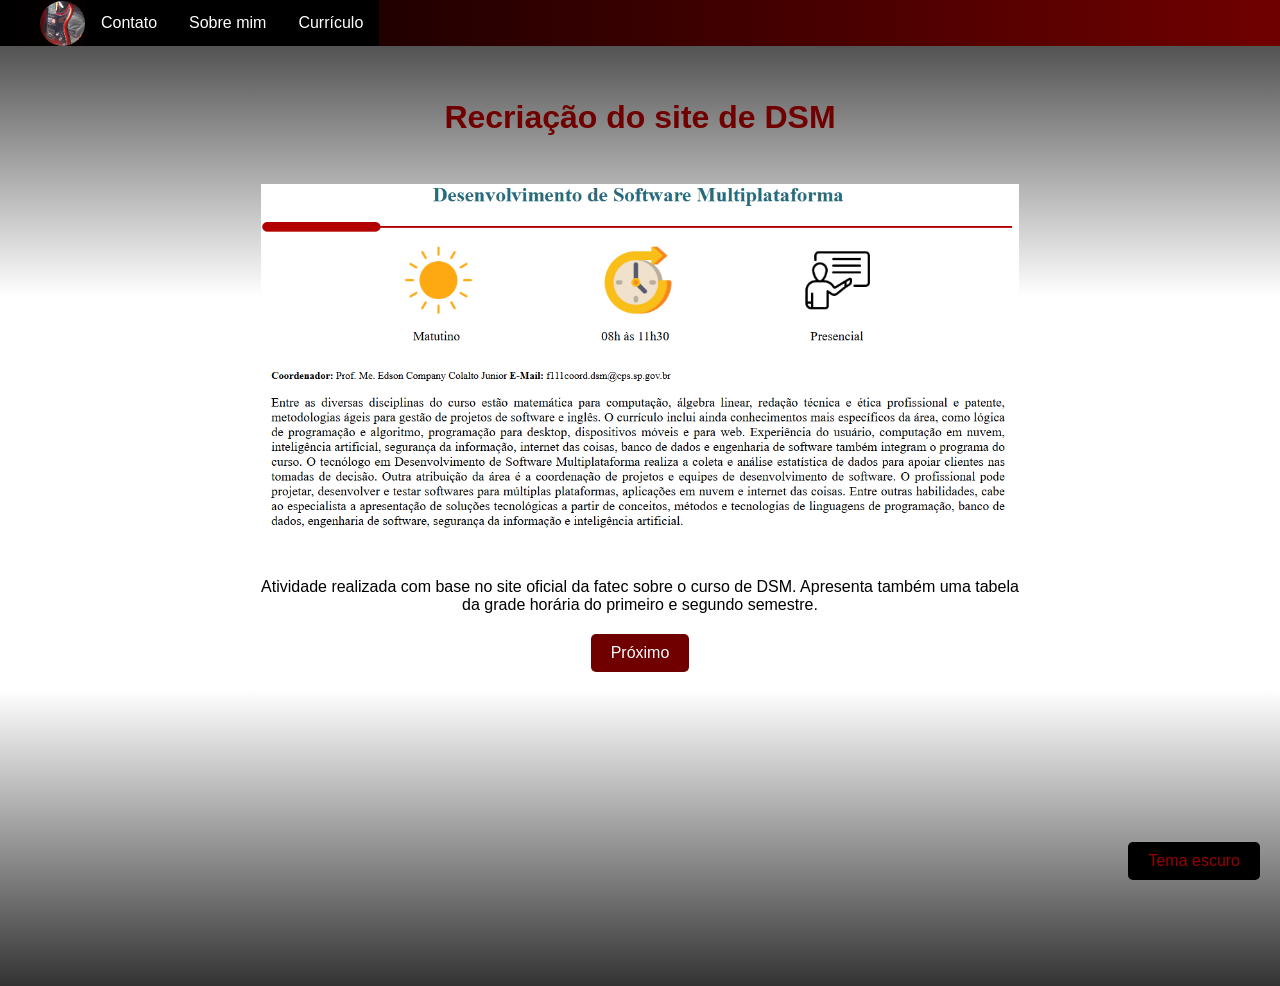
<file: index.html>
<!DOCTYPE html>
<html lang="pt-br">
<head>
    <meta charset="UTF-8">
    <meta name="portfólio" content="width=device-width, initial-scale=1.0">
    <title>Portfólio Guilherme</title>
    <link rel="stylesheet" href="style.css">
</head>
<body class="tema-claro">
  <header>
    <img src="source/guitarrapracobrirespaço.jpeg" alt="logo guitarra" class="logo">
    <nav class="cabeçalho">
      <ul>
        <li><a href="contato.html">Contato</a></li>
        <li><a href="sobremim.html" id="sobremimid">Sobre mim</a></li>
        <li><a href="curriculo.html">Currículo</a></li>   
        </li>
      </ul>
    </nav>
  </header>
    <div>
      <button class="botao-tema">Tema escuro</button>
    </div>
    <a href="https://sweetlinsmp3.github.io/FatecZlsitecronograma/" target="_blank" id="linktexto">
      <h1 id="titulo">Recriação do site de DSM</h1>
    </a>
      <img src="source/dsm.png" alt="Recriação DSM" class="quadro" id="imagemprojeto">
    <p id="paragrafo">Atividade realizada com base no site oficial da fatec sobre o curso de DSM. Apresenta também uma tabela da grade horária do primeiro e segundo semestre.</p>
  <div>
    <button class="btn">Próximo</button>
  </div>
  <script src="app.js"></script>
  <noscript>Seu navegador não suporta JavaScript.</noscript>    
</body>
</html>
</file>
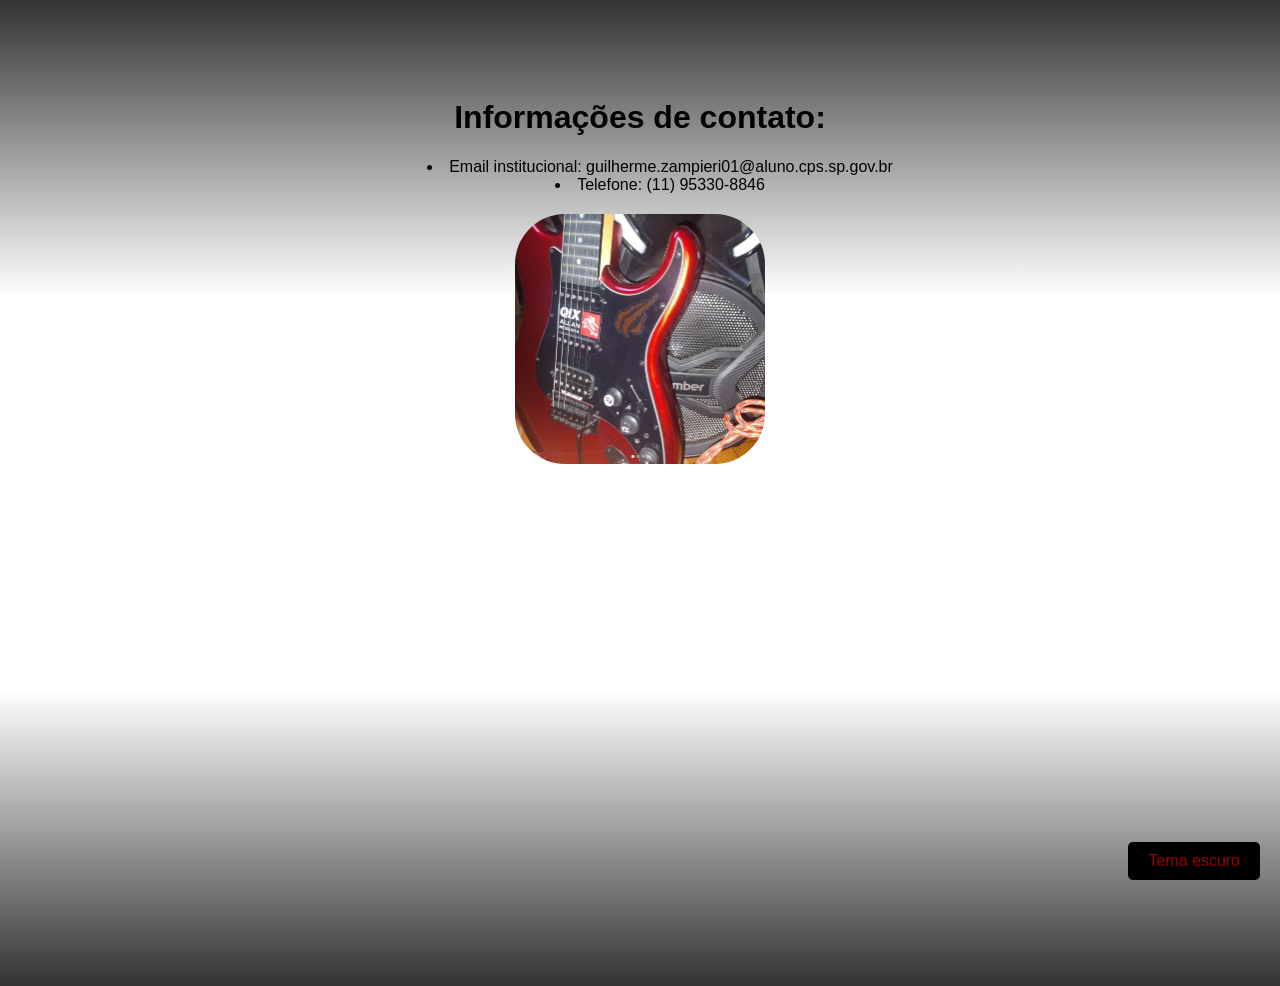
<file: contato.html>
<!DOCTYPE html>
<html lang="pt-br">
<head>
    <meta charset="UTF-8">
    <meta name="Contato" content="width=device-width, initial-scale=1.0">
    <title>Contato</title>
    <link rel="stylesheet" href="style.css">
</head>
<body class="tema-claro" id="contato">
    <h1>Informações de contato:</h1>
    <ul id="contatolista">
        <li>Email institucional: guilherme.zampieri01@aluno.cps.sp.gov.br</li>
        <li>Telefone: (11) 95330-8846</li>
    </ul>
    <img src="source/guitarrapracobrirespaço.jpeg" alt="Guitarra para cobrir espaço" id="guitarra">
    <div>
        <button class="botao-tema">Tema escuro</button>
    </div>
    <script src="app.js"></script>
    <noscript>Seu navegador não suporta JavaScript.</noscript>
</body>
</html>
</file>
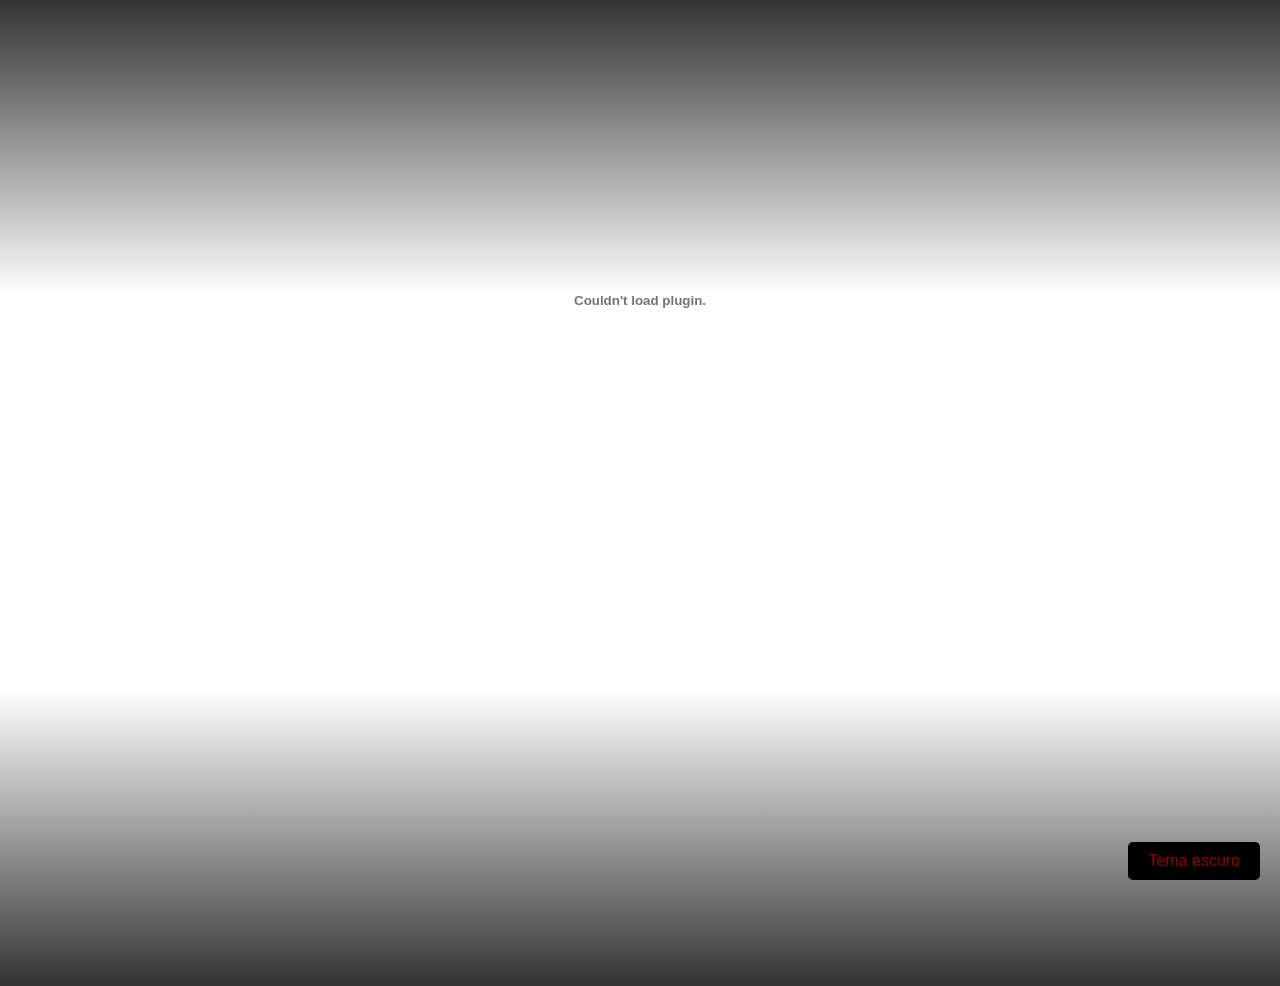
<file: curriculo.html>
<!DOCTYPE html>
<html lang="pt-br">
<head>
    <meta charset="UTF-8">
    <meta name="Curriculo" content="width=device-width, initial-scale=1.0">
    <title>Curriculo</title>
    <link rel="stylesheet" href="style.css">
</head>
<body class="tema-claro">
    <embed src="source/Curriculo Guilherme Henrique (Recuperação Automática).pdf" frameborder="0" type="application/pdf" width="100%" height="600px" id="curriculo"></embed>
    <div>
        <button class="botao-tema">Tema escuro</button>
    </div>
    <script src="app.js"></script>
    <noscript>Seu navegador não suporta JavaScript.</noscript>
</body>
</html>
</file>
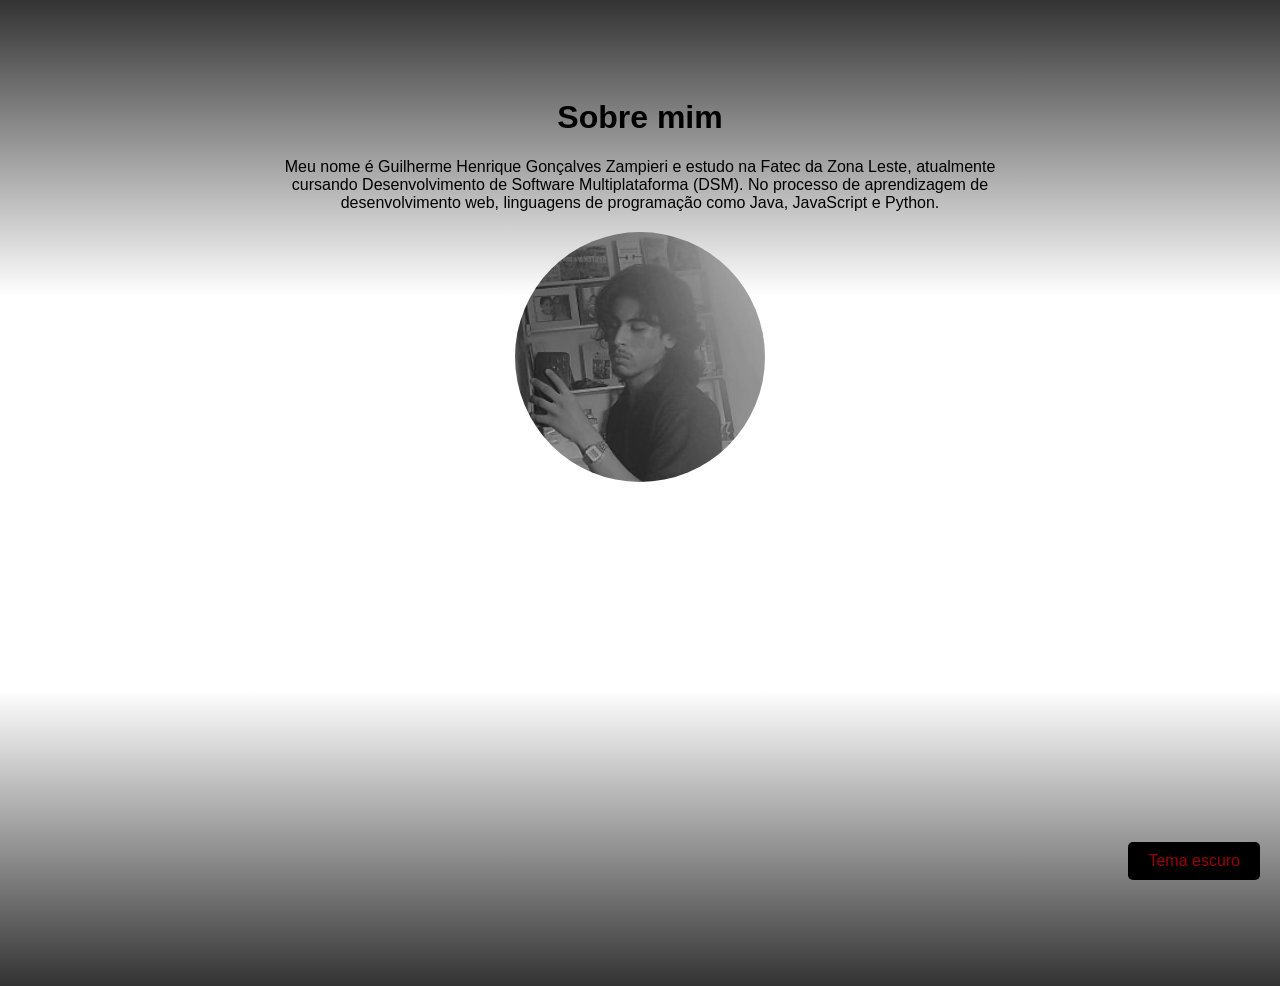
<file: sobremim.html>
<!DOCTYPE html>
<html lang="pt-br">
<head>
    <meta charset="UTF-8">
    <meta name="Sobre mim" content="width=device-width, initial-scale=1.0">
    <title>Sobre mim</title>
    <link rel="stylesheet" href="style.css">
</head>
<body class="tema-claro">
    <h1>Sobre mim</h1>
    <p>Meu nome é Guilherme Henrique Gonçalves Zampieri e estudo na Fatec da Zona Leste, atualmente cursando Desenvolvimento de Software Multiplataforma (DSM). No processo de aprendizagem de desenvolvimento web, linguagens de programação como Java, JavaScript e Python.</p>
    <img src="source/euptreotk.jpeg" alt="Guilherme Zampieri" id="eu">
    <div>
        <button class="botao-tema">Tema escuro</button>
    </div>
    <script src="app.js"></script>
    <noscript>Seu navegador não suporta JavaScript.</noscript>
</body>
</html>
</file>
<file: style.css>
:root{
    --bgclaro: linear-gradient(to bottom, #333333 , white 30%, white 70%, #333333);
    --bgescuro: black;
    --vermelhoescuro: #700000;
    --vermelhoclaro: #990000;
}
/*Partes gerais*/
.logo{
    top: 5px;
    margin-left: 0px;
    width: 45px;
    height: 45px;
    border-radius: 50%;
    object-fit: cover;
}
/*Configurações da lista navbar*/
nav ul {
    list-style-type: none;
    display: flex;
    margin: 0;
    padding: 0px;
    overflow: hidden;
    background-color: black;
}
nav ul li {
    float: left;
}
nav ul li a {
    display: block;
    color: white;
    text-align: center;
    padding: 14px 16px;
    text-decoration: none;
}
nav ul li a:hover {
    background-color: var(--vermelhoescuro);
}
a{
    color: var(--vermelhoescuro);
    text-decoration: none;
    background-color: rgb(0, 0, 0);
    border-style: none;
    border-block: calc();
}
/*HTML e customização da navbar*/
header{
    position: fixed;
    top: 0;
    left: 0;
    right: 0;
    display: flex;
    align-items: center;
    padding: 5px 40px;
    height: 36px;
    background: linear-gradient(to left, var(--vermelhoescuro), black);
}
header::after{
    content: '';
    width: 50px;
    height: 50px;
}
nav{
    flex: 1;
    display: block;
    display: flex;
    justify-content: space-between 200px;
    gap: 200px;
}
nav a{
    color: white;
    text-decoration: none;
    background-color: rgb(0, 0, 0);
    border-style: none;
    border-block: calc();
    
}
/*Configurações do corpo da página, tema claro e tema escuro*/
*{
    color: var(--cordafonte);
    font-family: 'Franklin Gothic Medium', 'Arial Narrow', Arial, sans-serif;
}
#titulo{
    color: var(--vermelhoescuro);
}
body{
    padding-top: 70px;
    background: var(--bg);
    min-height: 100vh;
}
h1{
    justify-content: center;
    text-align: center;
}
/*Imagem dos sites*/
.quadro{
    display: block;
    margin: 20px auto;
    width: 60%;
    height: 400px;
    object-fit: contain;
}
/*Paragrafo*/
p{
    display: flex;
    justify-content: center;
    align-items: center;
    margin: 20px auto;
    width: 60%;
    height: 60%;
    text-align: center;
}
/*Botão e ids*/
.btn{
    display: block;
    margin: 20px auto;
    padding: 10px 20px;
    font-size: 16px;
    background-color: var(--vermelhoescuro);
    color: white;
    border: none;
    border-radius: 5px;
    cursor: pointer;
}
/*Minha imagem*/
#eu{
    display: block;
    margin: 20px auto;
    width: 250px;
    height: 250px;
    border-radius: 50%;
    object-fit: cover;
    object-position: center top;
}
/*Página de contato*/
#contatolista{
    list-style: inside;
    display: block;
    margin: 20px auto;
    width: 60%;
    height: 60%;
    text-align: center;
}
#guitarra{
    display: block;
    margin: 20px auto;
    width: 250px;
    height: 250px;
    border-radius: 20%;
    object-fit: cover;
    object-position: center top;
}
/*curriculo*/
#curriculo{
    display: block;
    position: absolute;
    top: 0px;
    left: 0px;
    width: 100%;
    height: 600px;
}
/*Botão dos temas*/
.botao-tema{
    position: fixed;
    bottom: 20px;
    right: 20px;
    padding: 10px 20px;
    font-size: 16px;
    background-color: var(--botaoTemabg);
    color: var(--botaoTemafont);
    border: none;
    border-radius: 5px;
    cursor: pointer;
}
/*Body no tema claro*/
.tema-claro{
    --bg: var(--bgclaro);
    --cordafonte: black;
    --botaoTemabg: black; 
    --botaoTemafont: var(--vermelhoclaro);
}
.tema-escuro{
    --bg: var(--bgescuro);
    --cordafonte: white;
    --botaoTemabg: var(--vermelhoclaro);
    --botaoTemafont: white;
}
</file>
